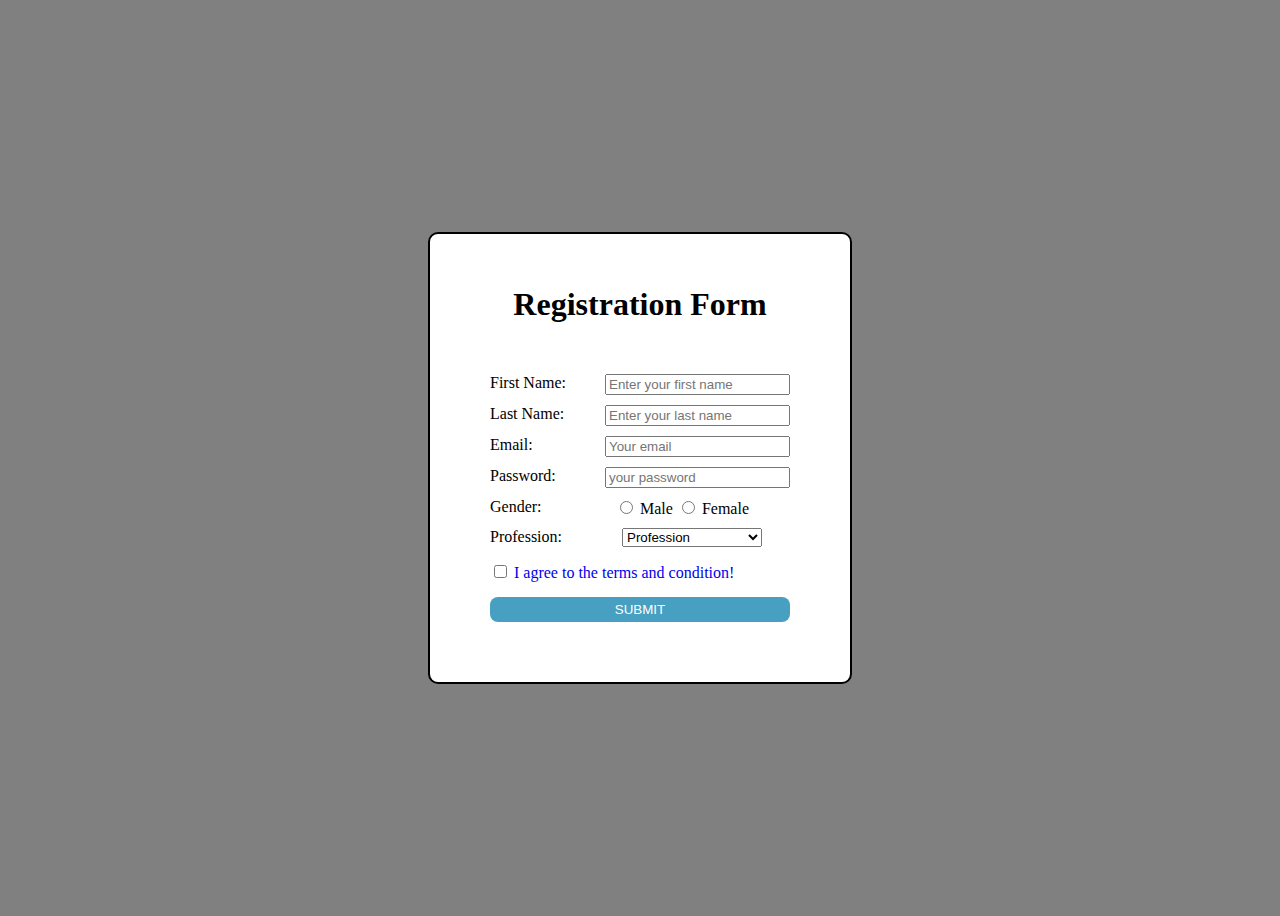
<file: index.html>
<!DOCTYPE html>
<html lang="en">
  <head>
    <meta charset="UTF-8" />
    <meta name="viewport" content="width=device-width, initial-scale=1.0" />
    <title>HTML-form</title>
    <link rel="stylesheet" href="style.css" />
  </head>
  <body>
    <form class="form">
      <div class="Registrationbox">
        <h1 class="content">Registration Form</h1>
        <div class="input-box">
          <label for="fname">First Name:</label>
          <input
            type="text"
            name="first name"
            id="fname"
            placeholder="Enter your first name"
          />
        </div>
        <div class="input-box">
          <label for="lname">Last Name:</label>
          <input
            type="text"
            name="last name"
            id="lname"
            placeholder="Enter your last name"
          />
        </div>
        <div class="input-box">
          <label for="Email">Email:</label>
          <input
            type="Email"
            id="Email"
            name="Email"
            required="Email"
            placeholder="Your email"
          />
        </div>
        <div class="input-box">
          <label for="Password">Password:</label>
          <input
            type="Password"
            id="Password"
            placeholder="your password"
            pattern=".{5,10}"
            required
            title="Please choice between 5 to 10 character"
          />
        </div>
        <div class="input-box">
          <span>Gender:</span>
          <div class="gender">
            <input type="radio" id="Male" name="Gender" value="Male" />
            <label for="Male">Male</label>
            <input type="radio" id="Female" name="Gender" value="Female" />
            <label for="Female">Female</label>
          </div>
        </div>
        <div class="Profession-box">
          <label for="Profession">Profession:</label>
          <select id="Profession" name="Profession">
            <option value="placeholder" selected disabled>Profession</option>
            <option value="Software Developer">Software Developer</option>
            <option value="Frontend Developer">Frontend Developer</option>
            <option value="Backend Developer">Backend Developer</option>
          </select>
        </div>
        <div>
          <input type="checkbox" name="agreed" id="agreed" />
          <a href="https://www.google.com/" target="_blank"
            >I agree to the terms and condition!</a
          >
        </div>
        <div>
          <button class="button-box">submit</button>
        </div>
      </div>
    </form>
  </body>
</html>
</file>
<file: style.css>
body {
  background-color: grey;
  height: 100vh;
}
.form {
  display: flex;
  align-items: center;
  justify-content: center;
  width: 100%;
  height: 100%;
}
.content {
  text-align: center;
  position: relative;
  bottom: 30px;
}
.Registrationbox {
  border: 2px solid black;
  border-radius: 10px;
  background-color: white;
  padding: 60px;
}
.input-box {
  display: flex;
  justify-content: space-between;
  margin-bottom: 10px;
}
a {
  text-decoration: none;
}

.button-box {
  display: flex;
  justify-content: center;
  width: 300px;
  margin-top: 15px;
  border: 0px;
  border-radius: 8px;
  background-color: rgb(71, 160, 193);
  color: white;
  padding-top: 5px;
  padding-bottom: 5px;
  text-transform: uppercase;
  /* transition-property: all; */
}
.button-box:hover {
  background-color: green;
  color: black;
}
.button-box:active {
  background-color: rgb(88, 218, 110);
}
.gender {
  margin-right: 41px;
}
.Profession-box {
  display: flex;
  justify-content: space-between;
  margin-bottom: 15px;
  margin-right: 28px;
}
</file>
